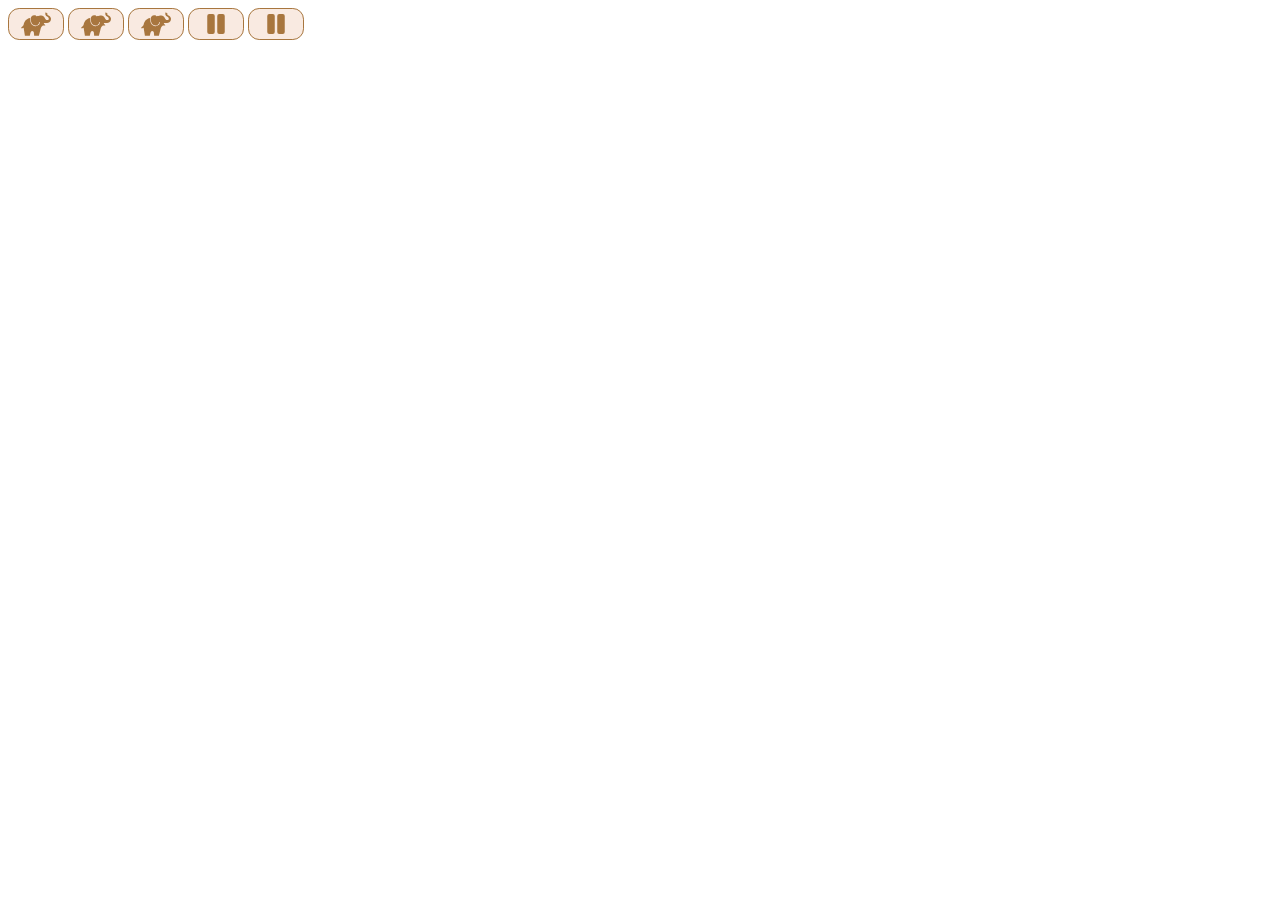
<file: site/test-page/index.html>
<!DOCTYPE html>
<html lang="en">
  <head>
    <link rel="stylesheet" href="styles.css" />
  </head>
  <body>
    <button aria-label="Update Click Count" class="elephant-button"></button>
    <button aria-label="Update Click Count" class="elephant-button"></button>
    <button aria-label="Update Click Count" class="elephant-button"></button>
    <button aria-label="Update Click Count" class="pause-button"></button>
    <button aria-label="Update Click Count" class="pause-button"></button>
    <span class="click-count"></span>
    <script type="module" src="button-listener.js"></script>
  </body>
</html>
</file>
<file: site/test-page/styles.css>
:root {
  --accent-color-1: #A8763E;
  --accent-color-2: #F9EAE1;
  --background-color: #F7F3E3;
  --button-base-background-color: var(--accent-color-2);
  --button-base-border-color: var(--accent-color-1);
  --button-base-color: var(--accent-color-1);
  --button-border-radius: 0.7rem;
  --button-height: 2rem;
  --button-hover-background-color: var(--accent-color-1);
  --button-hover-border-color: var(--accent-color-2);
  --button-hover-color: var(--accent-color-2);
  --button-width: 3.5rem;
  --headline-color: #112;
  --text-color: #112;
  --title-color: #112;
}

.elephant-button {
  background: var(--button-base-background-color);
  border: 1px solid var(--button-base-border-color);
  border-radius: var(--button-border-radius);
  height: var(--button-height);
  margin: 0;
  width: var(--button-width);
  position: relative;
}

.elephant-button:hover {
  background: var(--button-hover-background-color);
  border: 1px solid var(--button-hover-border-color);
}

.elephant-button:after {
  background: var(--button-base-color);
  content: "";
  height: 100%;
  left: 0;
  margin: 0;
  mask-image: url("data:image/svg+xml;utf8,%3Csvg%20height%3D%22800%22%20width%3D%22800%22%20xmlns%3D%22http%3A%2F%2Fwww.w3.org%2F2000%2Fsvg%22%20viewBox%3D%220%200%20512%20512%22%20xml%3Aspace%3D%22preserve%22%3E%3Cpath%20d%3D%22M510.909%20157.835c-6.323-38.097-41.228-48.606-54.55-57.191-13.329-8.584.02-26.665-9.502-26.672-9.53-.014-16.184-7.64-18.08-13.35-1.904-5.723-8.571-3.82-12.391%207.606-3.82%2011.425-4.689%2043.324%2029.464%2060.024%2039.028%2019.087%2034.553%2060.032%207.888%2061.28-33.525%201.572-39.352-21.652-51.716-44.524-12.357-22.866-39-35.277-59.963-33.388-7.675.689-19.962%202.655-32.45%204.875-18.342%203.386-43.745%208.385-43.745%208.385-7.612-8.578-20.934-21.921-47.606-16.239-14.694%203.137-37.222%2012.963-48.902%2036.78-2.772%207.592-4.468%2016.576-4.468%2027.313%200%2014.218%202.979%2031.478%2010.399%2052.309%207.309%2020.486%2018.555%2034.697%2031.422%2043.889%2012.874%209.185%2027.464%2013.364%2041.586%2013.364%2012.157%200%2023.941-3.118%2033.836-8.785%209.902-5.668%2017.894-13.826%2022.706-23.961%203.214-6.764%205.034-14.426%205.048-22.983%200-1.034-.034-2.096-.082-3.158l10.542-.531c.062%201.234.09%202.468.09%203.689.014%2010.068-2.172%2019.348-6.054%2027.519-3.889%208.172-9.46%2015.226-16.163%2020.97-13.418%2011.488-31.318%2017.797-49.923%2017.804-16.204%200-32.988-4.82-47.716-15.328-14.735-10.502-27.319-26.672-35.235-48.944-7.737-21.714-11.02-40.159-11.02-55.852%200-7.123.69-13.66%201.938-19.68C85.171%20164.889%2050.914%20219.694%2044.116%20274.41c-10.901%2014.763-29.506%2035.925-40.304%2044.572-12.915%2010.315%208.55%2017.404%2040.876%201.234-.097-.855-.172-1.73.096-.034A16659.558%2016659.558%200%200%200%2066.56%20454.504h84.497s8.578-39.138%2012.674-52.812c12.681-42.248%2052.819-33.27%2056.281%204.2%201.034%2011.143%204.985%2048.612%204.985%2048.612h80.27l32.781-124.8s9.998-31.519%2029.568-44.73c13.39-9.047%2041.897-1.862%2046.668-4.717%204.758-2.854-7.799-15.97-14.266-21.914-8.564-7.916-18.363-23.83.345-20.617%2013.515%202.324%2033.974%203.758%2046.13%202.192%2057.204-6.219%2069.664-50.343%2064.416-82.083z%22%20style%3D%22fill%3A%23000%22%2F%3E%3C%2Fsvg%3E");
  mask-position: center;
  mask-repeat: no-repeat;
  mask-size: contain;
  position: absolute;
  top: 0;
  width: 100%;
}

.elephant-button:hover:after {
  background: var(--button-hover-color);
}


.pause-button {
  background: var(--button-base-background-color);
  border: 1px solid var(--button-base-border-color);
  border-radius: var(--button-border-radius);
  height: var(--button-height);
  margin: 0;
  width: var(--button-width);
  position: relative;
}

.pause-button:hover {
  background: var(--button-hover-background-color);
  border: 1px solid var(--button-hover-border-color);
}

.pause-button:after {
  background: var(--button-base-color);
  content: "";
  height: 100%;
  left: 0;
  margin: 0;
  mask-image: url("data:image/svg+xml;utf8,%3C%3Fxml%20version%3D%221.0%22%20encoding%3D%22UTF-8%22%3F%3E%3Csvg%20width%3D%2240px%22%20height%3D%2240px%22%20viewBox%3D%220%200%2024%2024%22%20fill%3D%22none%22%20xmlns%3D%22http%3A%2F%2Fwww.w3.org%2F2000%2Fsvg%22%20color%3D%22%23000000%22%20stroke-width%3D%222%22%3E%3Cpath%20d%3D%22M6%2018.4V5.6C6%205.26863%206.26863%205%206.6%205H9.4C9.73137%205%2010%205.26863%2010%205.6V18.4C10%2018.7314%209.73137%2019%209.4%2019H6.6C6.26863%2019%206%2018.7314%206%2018.4Z%22%20fill%3D%22%23000000%22%20stroke%3D%22%23000000%22%20stroke-width%3D%222%22%3E%3C%2Fpath%3E%3Cpath%20d%3D%22M14%2018.4V5.6C14%205.26863%2014.2686%205%2014.6%205H17.4C17.7314%205%2018%205.26863%2018%205.6V18.4C18%2018.7314%2017.7314%2019%2017.4%2019H14.6C14.2686%2019%2014%2018.7314%2014%2018.4Z%22%20fill%3D%22%23000000%22%20stroke%3D%22%23000000%22%20stroke-width%3D%222%22%3E%3C%2Fpath%3E%3C%2Fsvg%3E");
  mask-position: center;
  mask-repeat: no-repeat;
  mask-size: contain;
  position: absolute;
  top: 0;
  width: 100%;
}

.pause-button:hover:after {
  background: var(--button-hover-color);
}
</file>
